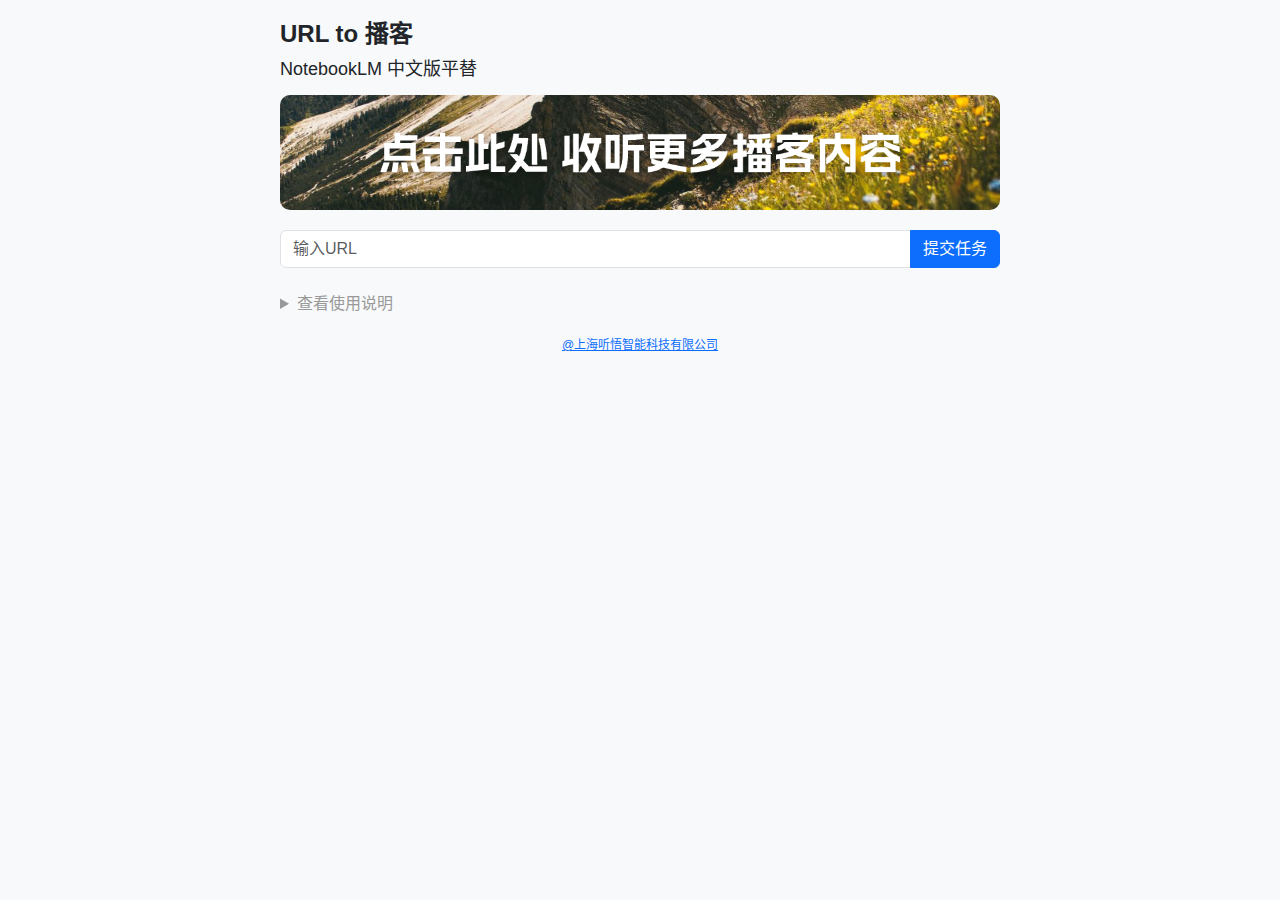
<file: index.html>
<!DOCTYPE html>
<html lang="zh-CN">
<head>
    <meta charset="UTF-8">
    <meta name="viewport" content="width=device-width, initial-scale=1.0, user-scalable=no">
    <title>URL-to-播客（NotebookLM中文版平替）</title>
    <link href="https://cdn.bootcdn.net/ajax/libs/twitter-bootstrap/5.3.3/css/bootstrap.min.css" rel="stylesheet">
    <style>
        body {
            font-family: -apple-system, BlinkMacSystemFont, 'Segoe UI', Roboto, Oxygen, Ubuntu, Cantarell, 'Open Sans', 'Helvetica Neue', sans-serif;
            padding: 20px 0;
            background-color: #f8f9fa;
        }
        .container {
            max-width: 100%;
            padding: 0 15px;
        }
        h1 {
            font-size: 24px;
            font-weight: bold;
            margin-bottom: 10px;
        }
        h3 {
            font-size: 18px;
            margin-bottom: 15px;
        }
        audio {
            width: 100%;
            margin: 10px 0;
        }
        .box {
            padding: 1.5rem;
            border: 1px solid #e9ecef;
            border-radius: 10px;
            background-color: #ffffff;
            box-shadow: 0 0 10px rgba(0, 0, 0, 0.1);
            transition: box-shadow 0.3s ease-in-out;
            margin-bottom: 15px;
        }
        .box:hover {
            box-shadow: 0 0.5rem 1rem rgba(0, 0, 0, 0.15);
        }
        .dialogue {
            margin-top: 15px;
        }
        .message {
            padding: 10px;
            margin-bottom: 10px;
            border-radius: 10px;
            font-size: 14px;
        }
        .host {
            background-color: #e9ecef;
        }
        .guest {
            background-color: #d4edda;
        }
        .role {
            font-weight: bold;
            margin-bottom: 5px;
        }
        .btn001 img {
            width: 100%;
            margin-bottom: 20px;
            border-radius: 10px;
        }
        #urlForm {
            margin-bottom: 20px;
        }
        #taskInfo {
            font-size: 14px;
        }
        .description {
            color: #999;
            font-size: 14px;
            margin-bottom: 10px;
        }
        .footer {
            color: #999;
            font-size: 12px;
            text-align: center;
            margin-top: 20px;
        }

        @media (min-width: 768px) {
            .container {
                max-width: 750px;
                margin: 0 auto;
            }
        }
    </style>
</head>
<body>
    <div class="container">
        <h1>URL to 播客</h1>
        <h3>NotebookLM 中文版平替</h3>
        <!-- 添加跳转到列表页面的按钮 -->
        <a href="/list.html" class="btn001">
            <img src="/resources/btn.png" alt="播客专题页 - 听更多精彩内容">
        </a>
        <form id="urlForm" class="mb-4">
            <div class="input-group">
                <input type="url" id="urlInput" class="form-control" required placeholder="输入URL">
                <button type="submit" class="btn btn-primary">提交任务</button>
            </div>
        </form>
        <div class="box" id="resultBox" style="display: none;">
            <div id="taskInfo">
                <div class="card-body">
                    <!-- 任务信息将在这里动态更新 -->
                </div>
            </div>
        </div>
        <details style="cursor: pointer;">
            <summary style="color: #999; cursor: pointer;">查看使用说明</summary>
            <ul>
                <li><div style="color: #999;">输入任意URL，生成对话播客。（建议是公众号文章URL）</div></li>
                <li><div style="color: #999;">本产品仅为demo，等待时间相对较久，请耐心等待，如果10分钟都没出来就重试吧，有任何报错都请刷新重试！</div></li>
                    <li><div style="color: #999;">所有生成的播客，都可以在<a href="/list.html">播客频道(Leo啥都聊)</a>中找到</div></li>
            </ul>
        </details>
        <div style="color: #999;font-size: 12px;text-align: center;margin-top: 20px;"><a href="https://tingwu.co" target="_blank" >@上海听悟智能科技有限公司</a></div>
    </div>

    <script>
        // const API_BASE_URL = 'http://boke.tingwu.co:8811';
        const API_BASE_URL = '';
        const urlForm = document.getElementById('urlForm');
        const urlInput = document.getElementById('urlInput');
        const taskInfo = document.getElementById('taskInfo');
        const submitButton = urlForm.querySelector('button[type="submit"]');
        let updateInterval;

        urlForm.addEventListener('submit', async (e) => {
            e.preventDefault();
            const url = urlInput.value;
            submitButton.disabled = true;
            submitButton.textContent = '请等待10秒...';
            
            try {
                const response = await fetch(`${API_BASE_URL}/post_task`, {
                    method: 'POST',
                    headers: {'Content-Type': 'application/json'},
                    body: JSON.stringify({url})
                });
                const data = await response.json();
                localStorage.setItem('taskId', data.taskId);
                localStorage.setItem('taskUrl', url);  // 存储URL到localStorage
                taskInfo.innerHTML = '';
                startTaskStatusUpdate();
            } catch (error) {
                console.error('提交任务失败:', error);
            }

            setTimeout(() => {
                submitButton.disabled = false;
                submitButton.textContent = '提交任务';
            }, 10000);
        });

        async function getTaskStatus() {
            const taskId = localStorage.getItem('taskId');
            if (!taskId) return;

            try {
                const response = await fetch(`${API_BASE_URL}/get_task?taskId=${taskId}`);
                const data = await response.json();
                updateTaskInfo(data);
                return data;
            } catch (error) {
                console.error('获取任务状态失败:', error);
            }
        }
        function updateTaskInfo(task) {
            const resultBox = document.getElementById('resultBox');
            resultBox.style.display = 'block'; // 显示结果盒子

            taskInfo.innerHTML = `
                <div>任务ID: ${task.taskId}</div>
                <div>状态: ${task.status}</div>
                <div>进度: ${task.progress}</div>
                <div>创建时间: ${new Date(task.createdAt).toLocaleString()}</div>
                <div>更新时间: ${new Date(task.updatedAt).toLocaleString()}</div>
            `;

            if (task.title) {
                taskInfo.innerHTML += `<br><div><b>标题</b><br>${task.title}</div>`;
            }

            if (task.status === 'completed' && task.audioUrl) {
                taskInfo.innerHTML += `
                    <div>
                    <audio controls src="${API_BASE_URL}${task.audioUrl}"></audio>
                    <a href="${API_BASE_URL}${task.audioUrl}" target="_blank" download>下载WAV文件</a>
                    </div>
                `;
                clearInterval(updateInterval);
            }else{
                if (task.status_details) {
                    taskInfo.innerHTML += `
                        <div><b>TTS当前正在合成</b><br>${task.status_details.content}</div>
                        <div>对话句数: ${task.status_details.total_lines}，当前正在合成第 ${task.status_details.current_line} 句。</div>
                    `;
                }
            }

            // if (task.dialogue) {
            //     let dialogueHtml = '<div class="dialogue"><div><b>对话</b></div>';
            //     task.dialogue.forEach(message => {
            //         dialogueHtml += `
            //             <div class="message ${message.role}">
            //                 <div class="role">${message.role === 'host' ? '主持人' : '嘉宾'}</div>
            //                 <div>${message.content}</div>
            //             </div>
            //         `;
            //     });
            //     dialogueHtml += '</div>';
            //     taskInfo.innerHTML += dialogueHtml;
            // }
        }

        function startTaskStatusUpdate() {
            clearInterval(updateInterval);
            updateInterval = setInterval(async () => {
                const task = await getTaskStatus();
                if (task && task.status === 'completed') {
                    clearInterval(updateInterval);
                }
            }, 5000);
        }

        // 修改页面加载事件处理函数
        window.addEventListener('load', () => {
            const taskId = localStorage.getItem('taskId');
            const taskUrl = localStorage.getItem('taskUrl');
            const resultBox = document.getElementById('resultBox');
            
            if (taskUrl) {
                urlInput.value = taskUrl;  // 将存储的URL显示在输入框中
            }
            
            if (taskId) {
                getTaskStatus().then(task => {
                    if (task) {
                        resultBox.style.display = 'block'; // 显示结果盒子
                        updateTaskInfo(task);
                        if (task.status !== 'completed') {
                            startTaskStatusUpdate();
                        }
                    }
                });
            } else {
                resultBox.style.display = 'none'; // 如果没有任务ID，隐藏结果盒子
            }
        });
    </script>
</body>
</html>
</file>
